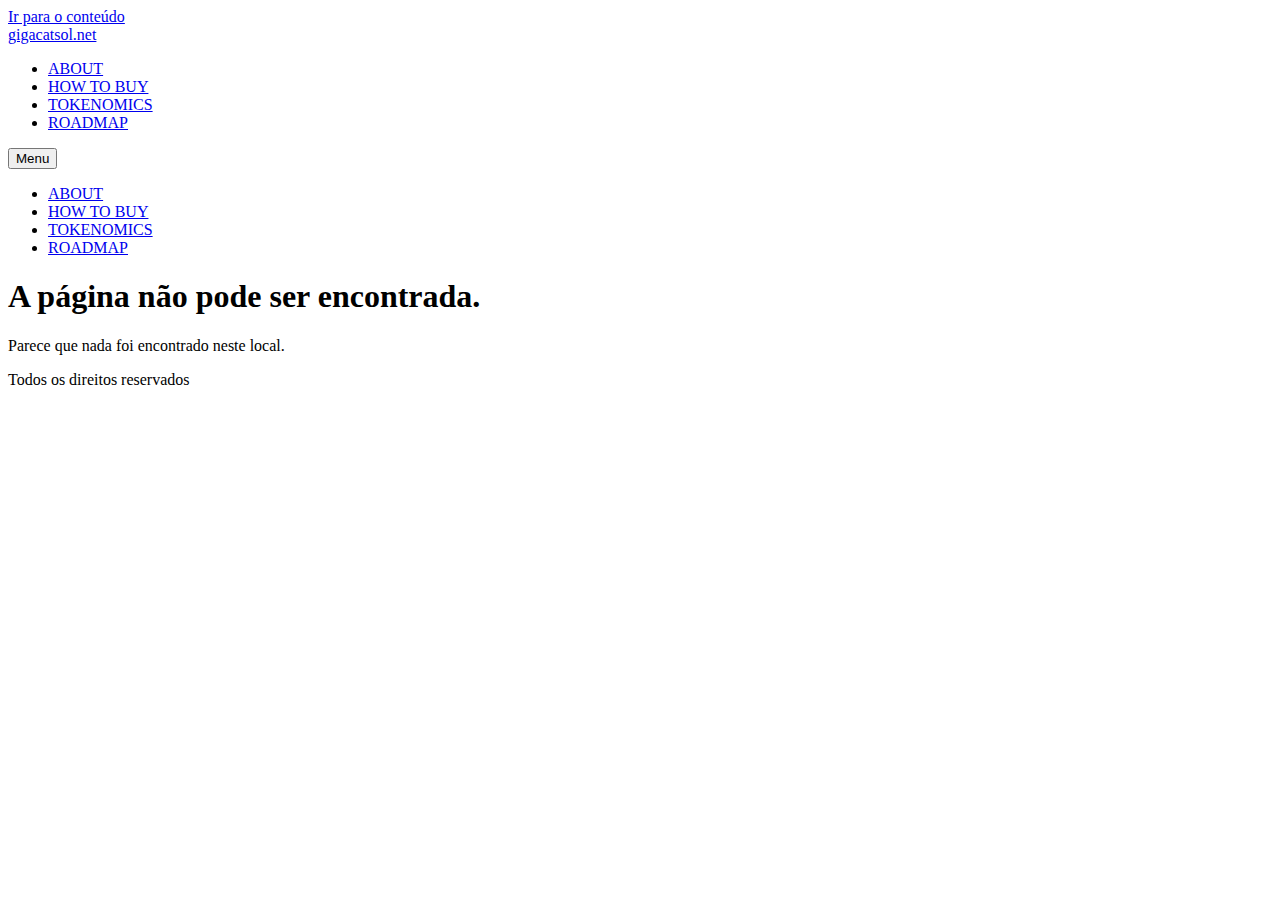
<file: OPR/index.html>
<!doctype html>
<html lang="pt-BR">
<head>
	<meta charset="UTF-8">
	<meta name="viewport" content="width=device-width, initial-scale=1">
	<link rel="profile" href="https://gmpg.org/xfn/11">
	<title>Página não encontrada &#8211; gigacatsol.net</title>
<meta name='robots' content='max-image-preview:large' />
<link rel="alternate" type="application/rss+xml" title="Feed para gigacatsol.net &raquo;" href="https://gigacatsol.net/feed/" />
<link rel="alternate" type="application/rss+xml" title="Feed de comentários para gigacatsol.net &raquo;" href="https://gigacatsol.net/comments/feed/" />
<script>
window._wpemojiSettings = {"baseUrl":"https:\/\/s.w.org\/images\/core\/emoji\/15.0.3\/72x72\/","ext":".png","svgUrl":"https:\/\/s.w.org\/images\/core\/emoji\/15.0.3\/svg\/","svgExt":".svg","source":{"concatemoji":"https:\/\/gigacatsol.net\/wp-includes\/js\/wp-emoji-release.min.js?ver=6.6.1"}};
/*! This file is auto-generated */
!function(i,n){var o,s,e;function c(e){try{var t={supportTests:e,timestamp:(new Date).valueOf()};sessionStorage.setItem(o,JSON.stringify(t))}catch(e){}}function p(e,t,n){e.clearRect(0,0,e.canvas.width,e.canvas.height),e.fillText(t,0,0);var t=new Uint32Array(e.getImageData(0,0,e.canvas.width,e.canvas.height).data),r=(e.clearRect(0,0,e.canvas.width,e.canvas.height),e.fillText(n,0,0),new Uint32Array(e.getImageData(0,0,e.canvas.width,e.canvas.height).data));return t.every(function(e,t){return e===r[t]})}function u(e,t,n){switch(t){case"flag":return n(e,"\ud83c\udff3\ufe0f\u200d\u26a7\ufe0f","\ud83c\udff3\ufe0f\u200b\u26a7\ufe0f")?!1:!n(e,"\ud83c\uddfa\ud83c\uddf3","\ud83c\uddfa\u200b\ud83c\uddf3")&&!n(e,"\ud83c\udff4\udb40\udc67\udb40\udc62\udb40\udc65\udb40\udc6e\udb40\udc67\udb40\udc7f","\ud83c\udff4\u200b\udb40\udc67\u200b\udb40\udc62\u200b\udb40\udc65\u200b\udb40\udc6e\u200b\udb40\udc67\u200b\udb40\udc7f");case"emoji":return!n(e,"\ud83d\udc26\u200d\u2b1b","\ud83d\udc26\u200b\u2b1b")}return!1}function f(e,t,n){var r="undefined"!=typeof WorkerGlobalScope&&self instanceof WorkerGlobalScope?new OffscreenCanvas(300,150):i.createElement("canvas"),a=r.getContext("2d",{willReadFrequently:!0}),o=(a.textBaseline="top",a.font="600 32px Arial",{});return e.forEach(function(e){o[e]=t(a,e,n)}),o}function t(e){var t=i.createElement("script");t.src=e,t.defer=!0,i.head.appendChild(t)}"undefined"!=typeof Promise&&(o="wpEmojiSettingsSupports",s=["flag","emoji"],n.supports={everything:!0,everythingExceptFlag:!0},e=new Promise(function(e){i.addEventListener("DOMContentLoaded",e,{once:!0})}),new Promise(function(t){var n=function(){try{var e=JSON.parse(sessionStorage.getItem(o));if("object"==typeof e&&"number"==typeof e.timestamp&&(new Date).valueOf()<e.timestamp+604800&&"object"==typeof e.supportTests)return e.supportTests}catch(e){}return null}();if(!n){if("undefined"!=typeof Worker&&"undefined"!=typeof OffscreenCanvas&&"undefined"!=typeof URL&&URL.createObjectURL&&"undefined"!=typeof Blob)try{var e="postMessage("+f.toString()+"("+[JSON.stringify(s),u.toString(),p.toString()].join(",")+"));",r=new Blob([e],{type:"text/javascript"}),a=new Worker(URL.createObjectURL(r),{name:"wpTestEmojiSupports"});return void(a.onmessage=function(e){c(n=e.data),a.terminate(),t(n)})}catch(e){}c(n=f(s,u,p))}t(n)}).then(function(e){for(var t in e)n.supports[t]=e[t],n.supports.everything=n.supports.everything&&n.supports[t],"flag"!==t&&(n.supports.everythingExceptFlag=n.supports.everythingExceptFlag&&n.supports[t]);n.supports.everythingExceptFlag=n.supports.everythingExceptFlag&&!n.supports.flag,n.DOMReady=!1,n.readyCallback=function(){n.DOMReady=!0}}).then(function(){return e}).then(function(){var e;n.supports.everything||(n.readyCallback(),(e=n.source||{}).concatemoji?t(e.concatemoji):e.wpemoji&&e.twemoji&&(t(e.twemoji),t(e.wpemoji)))}))}((window,document),window._wpemojiSettings);
</script>
<style id='wp-emoji-styles-inline-css'>

	img.wp-smiley, img.emoji {
		display: inline !important;
		border: none !important;
		box-shadow: none !important;
		height: 1em !important;
		width: 1em !important;
		margin: 0 0.07em !important;
		vertical-align: -0.1em !important;
		background: none !important;
		padding: 0 !important;
	}
</style>
<link rel='stylesheet' id='wp-block-library-css' href='https://gigacatsol.net/wp-includes/css/dist/block-library/style.min.css?ver=6.6.1' media='all' />
<style id='classic-theme-styles-inline-css'>
/*! This file is auto-generated */
.wp-block-button__link{color:#fff;background-color:#32373c;border-radius:9999px;box-shadow:none;text-decoration:none;padding:calc(.667em + 2px) calc(1.333em + 2px);font-size:1.125em}.wp-block-file__button{background:#32373c;color:#fff;text-decoration:none}
</style>
<style id='global-styles-inline-css'>
:root{--wp--preset--aspect-ratio--square: 1;--wp--preset--aspect-ratio--4-3: 4/3;--wp--preset--aspect-ratio--3-4: 3/4;--wp--preset--aspect-ratio--3-2: 3/2;--wp--preset--aspect-ratio--2-3: 2/3;--wp--preset--aspect-ratio--16-9: 16/9;--wp--preset--aspect-ratio--9-16: 9/16;--wp--preset--color--black: #000000;--wp--preset--color--cyan-bluish-gray: #abb8c3;--wp--preset--color--white: #ffffff;--wp--preset--color--pale-pink: #f78da7;--wp--preset--color--vivid-red: #cf2e2e;--wp--preset--color--luminous-vivid-orange: #ff6900;--wp--preset--color--luminous-vivid-amber: #fcb900;--wp--preset--color--light-green-cyan: #7bdcb5;--wp--preset--color--vivid-green-cyan: #00d084;--wp--preset--color--pale-cyan-blue: #8ed1fc;--wp--preset--color--vivid-cyan-blue: #0693e3;--wp--preset--color--vivid-purple: #9b51e0;--wp--preset--gradient--vivid-cyan-blue-to-vivid-purple: linear-gradient(135deg,rgba(6,147,227,1) 0%,rgb(155,81,224) 100%);--wp--preset--gradient--light-green-cyan-to-vivid-green-cyan: linear-gradient(135deg,rgb(122,220,180) 0%,rgb(0,208,130) 100%);--wp--preset--gradient--luminous-vivid-amber-to-luminous-vivid-orange: linear-gradient(135deg,rgba(252,185,0,1) 0%,rgba(255,105,0,1) 100%);--wp--preset--gradient--luminous-vivid-orange-to-vivid-red: linear-gradient(135deg,rgba(255,105,0,1) 0%,rgb(207,46,46) 100%);--wp--preset--gradient--very-light-gray-to-cyan-bluish-gray: linear-gradient(135deg,rgb(238,238,238) 0%,rgb(169,184,195) 100%);--wp--preset--gradient--cool-to-warm-spectrum: linear-gradient(135deg,rgb(74,234,220) 0%,rgb(151,120,209) 20%,rgb(207,42,186) 40%,rgb(238,44,130) 60%,rgb(251,105,98) 80%,rgb(254,248,76) 100%);--wp--preset--gradient--blush-light-purple: linear-gradient(135deg,rgb(255,206,236) 0%,rgb(152,150,240) 100%);--wp--preset--gradient--blush-bordeaux: linear-gradient(135deg,rgb(254,205,165) 0%,rgb(254,45,45) 50%,rgb(107,0,62) 100%);--wp--preset--gradient--luminous-dusk: linear-gradient(135deg,rgb(255,203,112) 0%,rgb(199,81,192) 50%,rgb(65,88,208) 100%);--wp--preset--gradient--pale-ocean: linear-gradient(135deg,rgb(255,245,203) 0%,rgb(182,227,212) 50%,rgb(51,167,181) 100%);--wp--preset--gradient--electric-grass: linear-gradient(135deg,rgb(202,248,128) 0%,rgb(113,206,126) 100%);--wp--preset--gradient--midnight: linear-gradient(135deg,rgb(2,3,129) 0%,rgb(40,116,252) 100%);--wp--preset--font-size--small: 13px;--wp--preset--font-size--medium: 20px;--wp--preset--font-size--large: 36px;--wp--preset--font-size--x-large: 42px;--wp--preset--spacing--20: 0.44rem;--wp--preset--spacing--30: 0.67rem;--wp--preset--spacing--40: 1rem;--wp--preset--spacing--50: 1.5rem;--wp--preset--spacing--60: 2.25rem;--wp--preset--spacing--70: 3.38rem;--wp--preset--spacing--80: 5.06rem;--wp--preset--shadow--natural: 6px 6px 9px rgba(0, 0, 0, 0.2);--wp--preset--shadow--deep: 12px 12px 50px rgba(0, 0, 0, 0.4);--wp--preset--shadow--sharp: 6px 6px 0px rgba(0, 0, 0, 0.2);--wp--preset--shadow--outlined: 6px 6px 0px -3px rgba(255, 255, 255, 1), 6px 6px rgba(0, 0, 0, 1);--wp--preset--shadow--crisp: 6px 6px 0px rgba(0, 0, 0, 1);}:where(.is-layout-flex){gap: 0.5em;}:where(.is-layout-grid){gap: 0.5em;}body .is-layout-flex{display: flex;}.is-layout-flex{flex-wrap: wrap;align-items: center;}.is-layout-flex > :is(*, div){margin: 0;}body .is-layout-grid{display: grid;}.is-layout-grid > :is(*, div){margin: 0;}:where(.wp-block-columns.is-layout-flex){gap: 2em;}:where(.wp-block-columns.is-layout-grid){gap: 2em;}:where(.wp-block-post-template.is-layout-flex){gap: 1.25em;}:where(.wp-block-post-template.is-layout-grid){gap: 1.25em;}.has-black-color{color: var(--wp--preset--color--black) !important;}.has-cyan-bluish-gray-color{color: var(--wp--preset--color--cyan-bluish-gray) !important;}.has-white-color{color: var(--wp--preset--color--white) !important;}.has-pale-pink-color{color: var(--wp--preset--color--pale-pink) !important;}.has-vivid-red-color{color: var(--wp--preset--color--vivid-red) !important;}.has-luminous-vivid-orange-color{color: var(--wp--preset--color--luminous-vivid-orange) !important;}.has-luminous-vivid-amber-color{color: var(--wp--preset--color--luminous-vivid-amber) !important;}.has-light-green-cyan-color{color: var(--wp--preset--color--light-green-cyan) !important;}.has-vivid-green-cyan-color{color: var(--wp--preset--color--vivid-green-cyan) !important;}.has-pale-cyan-blue-color{color: var(--wp--preset--color--pale-cyan-blue) !important;}.has-vivid-cyan-blue-color{color: var(--wp--preset--color--vivid-cyan-blue) !important;}.has-vivid-purple-color{color: var(--wp--preset--color--vivid-purple) !important;}.has-black-background-color{background-color: var(--wp--preset--color--black) !important;}.has-cyan-bluish-gray-background-color{background-color: var(--wp--preset--color--cyan-bluish-gray) !important;}.has-white-background-color{background-color: var(--wp--preset--color--white) !important;}.has-pale-pink-background-color{background-color: var(--wp--preset--color--pale-pink) !important;}.has-vivid-red-background-color{background-color: var(--wp--preset--color--vivid-red) !important;}.has-luminous-vivid-orange-background-color{background-color: var(--wp--preset--color--luminous-vivid-orange) !important;}.has-luminous-vivid-amber-background-color{background-color: var(--wp--preset--color--luminous-vivid-amber) !important;}.has-light-green-cyan-background-color{background-color: var(--wp--preset--color--light-green-cyan) !important;}.has-vivid-green-cyan-background-color{background-color: var(--wp--preset--color--vivid-green-cyan) !important;}.has-pale-cyan-blue-background-color{background-color: var(--wp--preset--color--pale-cyan-blue) !important;}.has-vivid-cyan-blue-background-color{background-color: var(--wp--preset--color--vivid-cyan-blue) !important;}.has-vivid-purple-background-color{background-color: var(--wp--preset--color--vivid-purple) !important;}.has-black-border-color{border-color: var(--wp--preset--color--black) !important;}.has-cyan-bluish-gray-border-color{border-color: var(--wp--preset--color--cyan-bluish-gray) !important;}.has-white-border-color{border-color: var(--wp--preset--color--white) !important;}.has-pale-pink-border-color{border-color: var(--wp--preset--color--pale-pink) !important;}.has-vivid-red-border-color{border-color: var(--wp--preset--color--vivid-red) !important;}.has-luminous-vivid-orange-border-color{border-color: var(--wp--preset--color--luminous-vivid-orange) !important;}.has-luminous-vivid-amber-border-color{border-color: var(--wp--preset--color--luminous-vivid-amber) !important;}.has-light-green-cyan-border-color{border-color: var(--wp--preset--color--light-green-cyan) !important;}.has-vivid-green-cyan-border-color{border-color: var(--wp--preset--color--vivid-green-cyan) !important;}.has-pale-cyan-blue-border-color{border-color: var(--wp--preset--color--pale-cyan-blue) !important;}.has-vivid-cyan-blue-border-color{border-color: var(--wp--preset--color--vivid-cyan-blue) !important;}.has-vivid-purple-border-color{border-color: var(--wp--preset--color--vivid-purple) !important;}.has-vivid-cyan-blue-to-vivid-purple-gradient-background{background: var(--wp--preset--gradient--vivid-cyan-blue-to-vivid-purple) !important;}.has-light-green-cyan-to-vivid-green-cyan-gradient-background{background: var(--wp--preset--gradient--light-green-cyan-to-vivid-green-cyan) !important;}.has-luminous-vivid-amber-to-luminous-vivid-orange-gradient-background{background: var(--wp--preset--gradient--luminous-vivid-amber-to-luminous-vivid-orange) !important;}.has-luminous-vivid-orange-to-vivid-red-gradient-background{background: var(--wp--preset--gradient--luminous-vivid-orange-to-vivid-red) !important;}.has-very-light-gray-to-cyan-bluish-gray-gradient-background{background: var(--wp--preset--gradient--very-light-gray-to-cyan-bluish-gray) !important;}.has-cool-to-warm-spectrum-gradient-background{background: var(--wp--preset--gradient--cool-to-warm-spectrum) !important;}.has-blush-light-purple-gradient-background{background: var(--wp--preset--gradient--blush-light-purple) !important;}.has-blush-bordeaux-gradient-background{background: var(--wp--preset--gradient--blush-bordeaux) !important;}.has-luminous-dusk-gradient-background{background: var(--wp--preset--gradient--luminous-dusk) !important;}.has-pale-ocean-gradient-background{background: var(--wp--preset--gradient--pale-ocean) !important;}.has-electric-grass-gradient-background{background: var(--wp--preset--gradient--electric-grass) !important;}.has-midnight-gradient-background{background: var(--wp--preset--gradient--midnight) !important;}.has-small-font-size{font-size: var(--wp--preset--font-size--small) !important;}.has-medium-font-size{font-size: var(--wp--preset--font-size--medium) !important;}.has-large-font-size{font-size: var(--wp--preset--font-size--large) !important;}.has-x-large-font-size{font-size: var(--wp--preset--font-size--x-large) !important;}
:where(.wp-block-post-template.is-layout-flex){gap: 1.25em;}:where(.wp-block-post-template.is-layout-grid){gap: 1.25em;}
:where(.wp-block-columns.is-layout-flex){gap: 2em;}:where(.wp-block-columns.is-layout-grid){gap: 2em;}
:root :where(.wp-block-pullquote){font-size: 1.5em;line-height: 1.6;}
</style>
<link rel='stylesheet' id='hello-elementor-css' href='https://gigacatsol.net/wp-content/themes/hello-elementor/style.min.css?ver=3.1.1' media='all' />
<link rel='stylesheet' id='hello-elementor-theme-style-css' href='https://gigacatsol.net/wp-content/themes/hello-elementor/theme.min.css?ver=3.1.1' media='all' />
<link rel='stylesheet' id='hello-elementor-header-footer-css' href='https://gigacatsol.net/wp-content/themes/hello-elementor/header-footer.min.css?ver=3.1.1' media='all' />
<link rel='stylesheet' id='elementor-frontend-css' href='https://gigacatsol.net/wp-content/plugins/elementor/assets/css/frontend-lite.min.css?ver=3.23.4' media='all' />
<link rel='stylesheet' id='elementor-post-10-css' href='https://gigacatsol.net/wp-content/uploads/elementor/css/post-10.css?ver=1724871157' media='all' />
<link rel='stylesheet' id='google-fonts-1-css' href='https://fonts.googleapis.com/css?family=Roboto%3A100%2C100italic%2C200%2C200italic%2C300%2C300italic%2C400%2C400italic%2C500%2C500italic%2C600%2C600italic%2C700%2C700italic%2C800%2C800italic%2C900%2C900italic%7CRoboto+Slab%3A100%2C100italic%2C200%2C200italic%2C300%2C300italic%2C400%2C400italic%2C500%2C500italic%2C600%2C600italic%2C700%2C700italic%2C800%2C800italic%2C900%2C900italic&#038;display=swap&#038;ver=6.6.1' media='all' />
<link rel="preconnect" href="https://fonts.gstatic.com/" crossorigin><link rel="https://api.w.org/" href="https://gigacatsol.net/wp-json/" /><link rel="EditURI" type="application/rsd+xml" title="RSD" href="https://gigacatsol.net/xmlrpc.php?rsd" />
<meta name="generator" content="WordPress 6.6.1" />
<meta name="generator" content="Elementor 3.23.4; features: e_optimized_css_loading, e_font_icon_svg, additional_custom_breakpoints, e_optimized_control_loading, e_lazyload, e_element_cache; settings: css_print_method-external, google_font-enabled, font_display-swap">
			<style>
				.e-con.e-parent:nth-of-type(n+4):not(.e-lazyloaded):not(.e-no-lazyload),
				.e-con.e-parent:nth-of-type(n+4):not(.e-lazyloaded):not(.e-no-lazyload) * {
					background-image: none !important;
				}
				@media screen and (max-height: 1024px) {
					.e-con.e-parent:nth-of-type(n+3):not(.e-lazyloaded):not(.e-no-lazyload),
					.e-con.e-parent:nth-of-type(n+3):not(.e-lazyloaded):not(.e-no-lazyload) * {
						background-image: none !important;
					}
				}
				@media screen and (max-height: 640px) {
					.e-con.e-parent:nth-of-type(n+2):not(.e-lazyloaded):not(.e-no-lazyload),
					.e-con.e-parent:nth-of-type(n+2):not(.e-lazyloaded):not(.e-no-lazyload) * {
						background-image: none !important;
					}
				}
			</style>
			<link rel="icon" href="https://gigacatsol.net/wp-content/uploads/2024/08/cropped-Logo-Head3-32x32.png" sizes="32x32" />
<link rel="icon" href="https://gigacatsol.net/wp-content/uploads/2024/08/cropped-Logo-Head3-192x192.png" sizes="192x192" />
<link rel="apple-touch-icon" href="https://gigacatsol.net/wp-content/uploads/2024/08/cropped-Logo-Head3-180x180.png" />
<meta name="msapplication-TileImage" content="https://gigacatsol.net/wp-content/uploads/2024/08/cropped-Logo-Head3-270x270.png" />
</head>
<body class="error404 elementor-default elementor-kit-10">


<a class="skip-link screen-reader-text" href="#content">Ir para o conteúdo</a>

<header id="site-header" class="site-header dynamic-header menu-dropdown-tablet">
	<div class="header-inner">
		<div class="site-branding show-title">
							<div class="site-title show">
					<a href="https://gigacatsol.net/" title="Página inicial" rel="home">
						gigacatsol.net					</a>
				</div>
					</div>

					<nav class="site-navigation show" aria-label="Menu principal">
				<ul id="menu-home" class="menu"><li id="menu-item-425" class="menu-item menu-item-type-custom menu-item-object-custom menu-item-425"><a href="#ABOUT">ABOUT</a></li>
<li id="menu-item-429" class="menu-item menu-item-type-custom menu-item-object-custom menu-item-429"><a href="#howto">HOW TO BUY</a></li>
<li id="menu-item-430" class="menu-item menu-item-type-custom menu-item-object-custom menu-item-430"><a href="#TOKENOMICS">TOKENOMICS</a></li>
<li id="menu-item-431" class="menu-item menu-item-type-custom menu-item-object-custom menu-item-431"><a href="#ROADMAP">ROADMAP</a></li>
</ul>			</nav>
							<div class="site-navigation-toggle-holder show">
				<button type="button" class="site-navigation-toggle">
					<span class="site-navigation-toggle-icon"></span>
					<span class="screen-reader-text">Menu</span>
				</button>
			</div>
			<nav class="site-navigation-dropdown show" aria-label="Menu para dispositivos móveis" aria-hidden="true" inert>
				<ul id="menu-home-1" class="menu"><li class="menu-item menu-item-type-custom menu-item-object-custom menu-item-425"><a href="#ABOUT">ABOUT</a></li>
<li class="menu-item menu-item-type-custom menu-item-object-custom menu-item-429"><a href="#howto">HOW TO BUY</a></li>
<li class="menu-item menu-item-type-custom menu-item-object-custom menu-item-430"><a href="#TOKENOMICS">TOKENOMICS</a></li>
<li class="menu-item menu-item-type-custom menu-item-object-custom menu-item-431"><a href="#ROADMAP">ROADMAP</a></li>
</ul>			</nav>
			</div>
</header>
<main id="content" class="site-main">

			<div class="page-header">
			<h1 class="entry-title">A página não pode ser encontrada.</h1>
		</div>
	
	<div class="page-content">
		<p>Parece que nada foi encontrado neste local.</p>
	</div>

</main>
<footer id="site-footer" class="site-footer dynamic-footer footer-has-copyright">
	<div class="footer-inner">
		<div class="site-branding show-logo">
					</div>

		
					<div class="copyright show">
				<p>Todos os direitos reservados</p>
			</div>
			</div>
</footer>

			<script type='text/javascript'>
				const lazyloadRunObserver = () => {
					const lazyloadBackgrounds = document.querySelectorAll( `.e-con.e-parent:not(.e-lazyloaded)` );
					const lazyloadBackgroundObserver = new IntersectionObserver( ( entries ) => {
						entries.forEach( ( entry ) => {
							if ( entry.isIntersecting ) {
								let lazyloadBackground = entry.target;
								if( lazyloadBackground ) {
									lazyloadBackground.classList.add( 'e-lazyloaded' );
								}
								lazyloadBackgroundObserver.unobserve( entry.target );
							}
						});
					}, { rootMargin: '200px 0px 200px 0px' } );
					lazyloadBackgrounds.forEach( ( lazyloadBackground ) => {
						lazyloadBackgroundObserver.observe( lazyloadBackground );
					} );
				};
				const events = [
					'DOMContentLoaded',
					'elementor/lazyload/observe',
				];
				events.forEach( ( event ) => {
					document.addEventListener( event, lazyloadRunObserver );
				} );
			</script>
			<script src="https://gigacatsol.net/wp-content/themes/hello-elementor/assets/js/hello-frontend.min.js?ver=3.1.1" id="hello-theme-frontend-js"></script>

</body>
</html>


<!-- Page cached by LiteSpeed Cache 6.4.1 on 2024-09-02 19:10:33 -->
</file>
